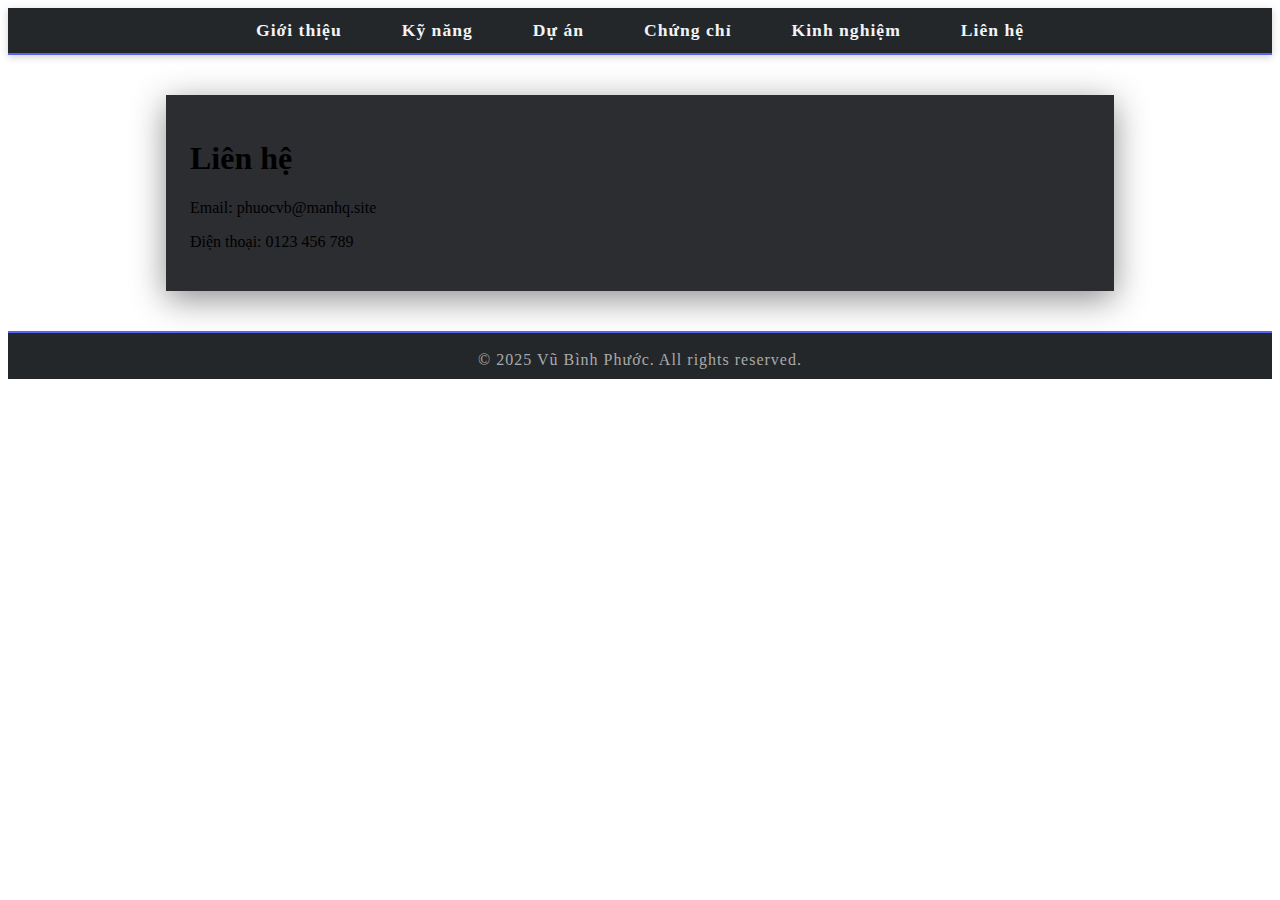
<file: contact.html>
<!DOCTYPE html>
<html lang="vi">
<head>
    <meta charset="UTF-8">
    <meta name="viewport" content="width=device-width, initial-scale=1.0">
    <title>Liên hệ - Vũ Bình Phước</title>
    <link rel="stylesheet" href="css.css">
</head>
<body>
    <nav class="main-menu">
        <ul>
            <li><a href="index.html#about">Giới thiệu</a></li>
            <li><a href="index.html#skills">Kỹ năng</a></li>
            <li><a href="index.html#projects">Dự án</a></li>
            <li><a href="index.html#certificates">Chứng chỉ</a></li>
            <li><a href="index.html#experience">Kinh nghiệm</a></li>
            <li><a href="contact.html">Liên hệ</a></li>
        </ul>
    </nav>
    <div class="container">
        <h1>Liên hệ</h1>
        <p>Email: phuocvb@manhq.site</p>
        <p>Điện thoại: 0123 456 789</p>
    </div>
    <footer class="main-footer">
        <div>&copy; 2025 Vũ Bình Phước. All rights reserved.</div>
    </footer>
</body>
</html>
</file>
<file: css.css>
/* Theme variables */
:root {
    /* Dark theme (default) */
    --main-bg: #313338;
    --card-bg: #2b2d31;
    --nav-bg: #23272a;
    --main-text: #f2f3f5;
    --accent: #5865f2;
    --accent2: #00fff7;
    --card-border: rgba(88, 101, 242, 0.18);
    --text-secondary: #aaa;
}

/* Light theme */
[data-theme="light"] {
    --main-bg: #f0f2f5;
    --card-bg: #ffffff;
    --nav-bg: #ffffff;
    --main-text: #2e3338;
    --accent: #5865f2;
    --accent2: #00b3a4;
    --card-border: rgba(88, 101, 242, 0.25);
    --text-secondary: #666;
}

/* Theme toggle button */
.theme-toggle {
    background: none;
    border: none;
    color: var(--main-text);
    cursor: pointer;
    padding: 6px 14px;
    border-radius: 6px;
    transition: background 0.2s, color 0.2s;
    font-size: 1.1em;
}

.theme-toggle:hover {
    background: var(--accent);
    color: #fff;
}

/* Main navigation menu styles */
.main-menu {
    width: 100%;
    background: var(--nav-bg);
    box-shadow: 0 2px 8px rgba(0,0,0,0.18);
    border-bottom: 2px solid var(--accent);
    position: sticky;
    top: 0;
    z-index: 100;
}
.main-menu ul {
    display: flex;
    justify-content: center;
    gap: 32px;
    list-style: none;
    margin: 0;
    padding: 12px 0;
}
.main-menu li a {
    color: var(--main-text);
    text-decoration: none;
    font-weight: 600;
    font-size: 1.1em;
    letter-spacing: 1px;
    padding: 6px 14px;
    border-radius: 6px;
    transition: background 0.2s, color 0.2s;
}
.main-menu li a:hover, .main-menu li a:focus {
    background: var(--accent);
    color: #fff;
}

/* Footer styles */
.main-footer {
    width: 100%;
    background: var(--nav-bg);
    color: var(--text-secondary);
    text-align: center;
    padding: 18px 0 10px 0;
    margin-top: 40px;
    border-top: 2px solid var(--accent);
    font-size: 1em;
    letter-spacing: 1px;
}
.main-footer a {
    color: var(--accent);
    text-decoration: none;
    margin: 0 8px;
    transition: color 0.2s;
}
.main-footer a:hover {
    color: #fff;
    text-decoration: underline;
}
/* Avatar glow effect */
.avatar-glow {
    position: absolute;
    left: 22px;
    bottom: -70px;
    width: 140px;
    height: 140px;
    border-radius: 50%;
    background: radial-gradient(circle, rgba(0,255,247,0.25) 0%, rgba(127,92,255,0.12) 60%, transparent 80%);
    filter: blur(8px);
    z-index: 0;
    pointer-events: none;
    animation: avatarGlow 2.5s infinite alternate;
}
@keyframes avatarGlow {
    0% { opacity: 0.7; filter: blur(8px); }
    100% { opacity: 1; filter: blur(16px); }
}

/* Motto style */
.motto {
    color: var(--accent2);
    font-family: 'Orbitron', 'Roboto', sans-serif;
    font-size: 1.1em;
    margin-bottom: 8px;
    text-shadow: 0 0 8px var(--accent2), 0 0 16px var(--accent);
    letter-spacing: 1.2px;
    font-style: italic;
    opacity: 0.85;
}

/* Container styles */
.container {
    max-width: 900px;
    margin: 40px auto;
    padding: 24px;
    background: var(--card-bg);
    border-radius: var(--border-radius);
    box-shadow: 0 8px 32px rgba(0,0,0,0.45);
    /* border: 3.5px solid var(--accent); */
    overflow: hidden;
}

/* Section styles */
section {
    margin-bottom: 32px;
    animation: fadeInUp 1s;
    border: 2.5px solid rgba(88, 101, 242, 0.13);
    border-radius: var(--border-radius);
    box-shadow: 0 2px 12px rgba(88,101,242,0.04);
    padding: 24px 18px;
    transition: border-color 0.2s, box-shadow 0.2s;
}
#about {
    border: none;
    box-shadow: none;
    padding-top: 24px;
    padding-bottom: 24px;
}
section:hover {
    border-color: var(--accent);
    box-shadow: 0 6px 24px rgba(88,101,242,0.13);
}
@keyframes fadeInUp {
    from { opacity: 0; transform: translateY(40px); }
    to { opacity: 1; transform: translateY(0); }
}

/* Skills, Projects, Experience styles */
.skills, .projects, .experience {
    display: flex;
    flex-wrap: wrap;
    gap: 16px;
}

/* Card styles */
.card {
    background: var(--nav-bg);
    border-radius: var(--border-radius);
    padding: 16px;
    min-width: 200px;
    flex: 1 1 220px;
    box-shadow: 0 2px 8px rgba(0,0,0,0.18);
    border: 2px solid var(--card-border);
    transition: border-color 0.2s, box-shadow 0.2s, background 0.3s;
}
.card:hover {
    border-color: var(--accent);
    box-shadow: 0 4px 16px rgba(88,101,242,0.18);
}

/* Social links styles */
.socials {
    display: flex;
    gap: 16px;
    margin-top: 8px;
}
.socials a {
    color: var(--accent);
    font-size: 1.5em;
    transition: color 0.2s;
    background: #23272a;
    border-radius: 50%;
    padding: 6px;
}
.socials a:hover {
    color: #fff;
    background: var(--accent);
}

/* Media queries */
@media (max-width: 600px) {
    .container { padding: 8px; }
    .skills, .projects, .experience { flex-direction: column; }
}
</file>
